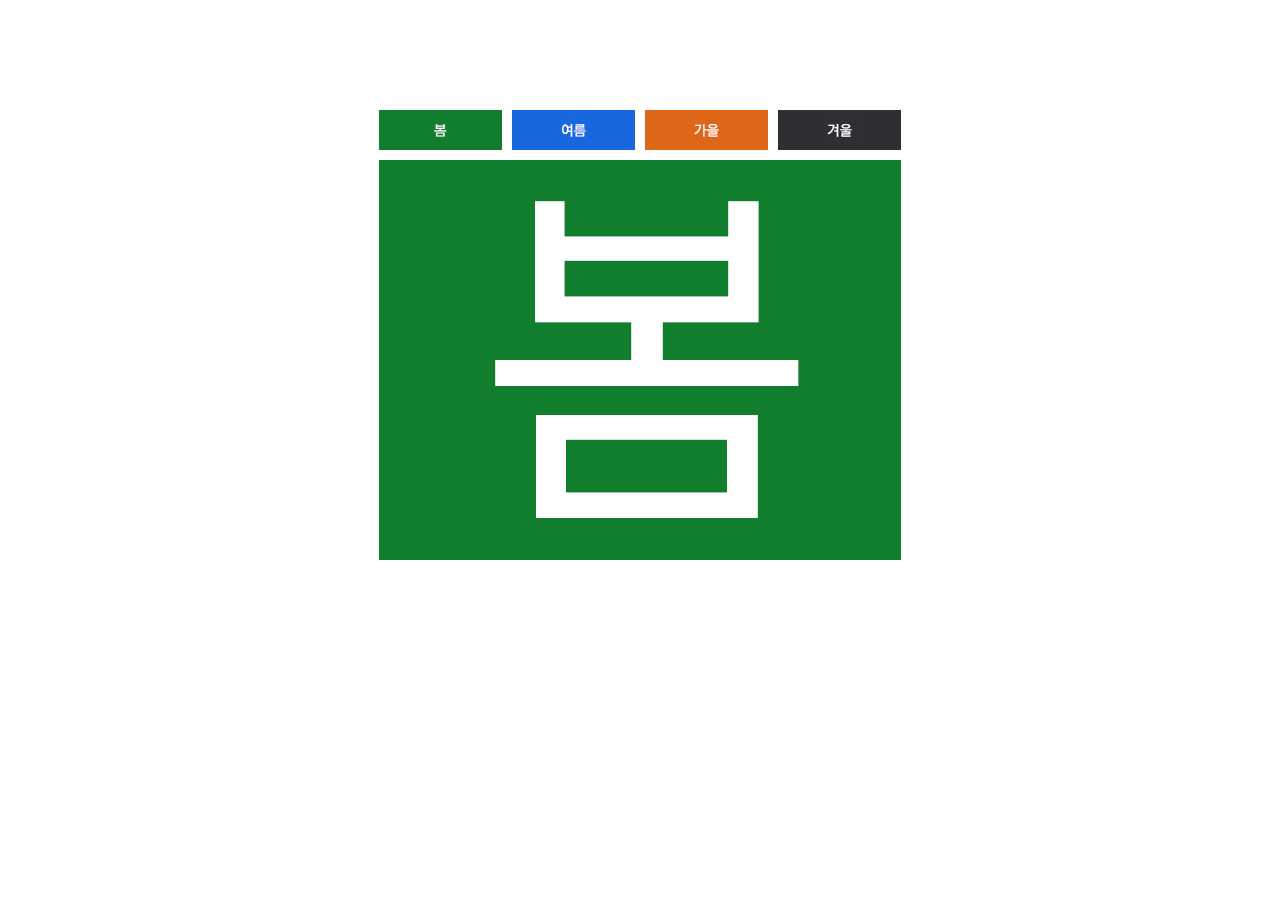
<file: 게시판/01_클래스의_값을_수정하여_이미지_바꾸기.html>
<!DOCTYPE html PUBLIC "-//W3C//DTD XHTML 1.0 Transitional//EN"
"http://www.w3.org/TR/xhtml1/DTD/xhtml1-transitional.dtd">

<html xmlns="http://www.w3.org/1999/xhtml" xml:lang="ko" lang="ko">
	<head>
		<meta http-equiv="Content-Type" content="text/html; charset=utf-8"/>
		<title>01_어트리뷰트의_값을_수정하여_이미지_바꾸기</title>
		<script type="text/javascript" src="js/jquery-1.9.1.min.js"></script>
		<style>
			html * { margin:0; padding:0; }
			body { padding:10px;  margin-top:100px;}
			body span { color:red; font-size: 30px; }
			p { margin-bottom: 20px;}
			#wrapper { width:522px; margin:0 auto; text-align:center;}
			li { float: left; list-style: none; margin-left: 10px;overflow:hidden; width:123px; height:40px;}
			li.first { margin-left:0px; }
            li a {display:block;  width:123px;}
			li a img {display:block;}
			#nav {width:522px; height:40px; margin: 0px auto 10px auto; }
			#image { 
                width:522px; height:400px; margin: 10px auto 0px auto; }
            
            #nav>ul>li>a {height: 40px;}
            
            #springBtn>a {background: url(images/btn1_2.jpg);}
            #summerBtn>a {background: url(images/btn2_2.jpg);}
            #fallBtn>a {background: url(images/btn3_2.jpg);}
            #winterBtn>a {background: url(images/btn4_2.jpg);}
            
            #springBtn>a.on {background: url(images/btn1_1.jpg);}
            #summerBtn>a.on {background: url(images/btn2_1.jpg);}
            #fallBtn>a.on {background: url(images/btn3_1.jpg);}
            #winterBtn>a.on {background: url(images/btn4_1.jpg);}
            
			#image.spring { background:url(images/spring.jpg);}
			#image.summer { background:url(images/summer.jpg);}
			#image.fall { background:url(images/fall.jpg);}
            #image.winter { background:url(images/winter.jpg);} 
		</style>
		<script>
			$(document).ready(function(){
				$('#nav > ul > #springBtn').bind('click', function(){
					$("#image").removeClass().addClass("spring");
                    $("#nav>ul>li>a").removeClass("on");
                    $("#springBtn>a").addClass("on");
				}); 
                //removeClass에서 괄호 안에 아무것도 없으면 다 지워버림.
                //내용이 있으면 그 내용만 지운다.
				
				$('#nav > ul > #summerBtn').bind('click', function(){
					$("#image").removeClass().addClass("summer");
                    $("#nav>ul>li>a").removeClass("on");
                    $("#summerBtn>a").addClass("on");
				});
				
				$('#nav > ul > #fallBtn').bind('click', function(){
					$("#image").removeClass().addClass("fall");
//                    $("#nav>ul>li>a").removeClass(function(){
//                       return "on"; 
//                    });
                    $("#nav>ul>li>a").removeClass("on");
                    $("#fallBtn>a").addClass("on");
				});
				
				$('#nav > ul > #winterBtn').bind('click', function(){
					$("#image").removeClass().addClass("winter");
                    $("#nav>ul>li>a").removeClass("on");
                    $("#winterBtn>a").addClass("on");
				});
			});
		</script>
	</head>
	
	<body>
	<div id="wrapper">
		<div id="nav">
			<ul>
				<li id="springBtn" class="first on">
					<a href="#">
<!--						<img src="images/btn1_2.jpg" />-->
					</a>
				</li>
				<li id="summerBtn">
					<a href="#">
<!--						<img src="images/btn2_2.jpg" />-->
					</a>
				</li>
				<li id="fallBtn">
					<a href="#">
<!--						<img src="images/btn3_2.jpg" />-->
					</a>
				</li>
				<li id="winterBtn">
					<a href="#">
<!--						<img src="images/btn4_2.jpg" />-->
					</a>
				</li>
			</ul>
		</div>
		<div id="image" class="spring"></div>
	</div>
	</body>
</html>
</file>
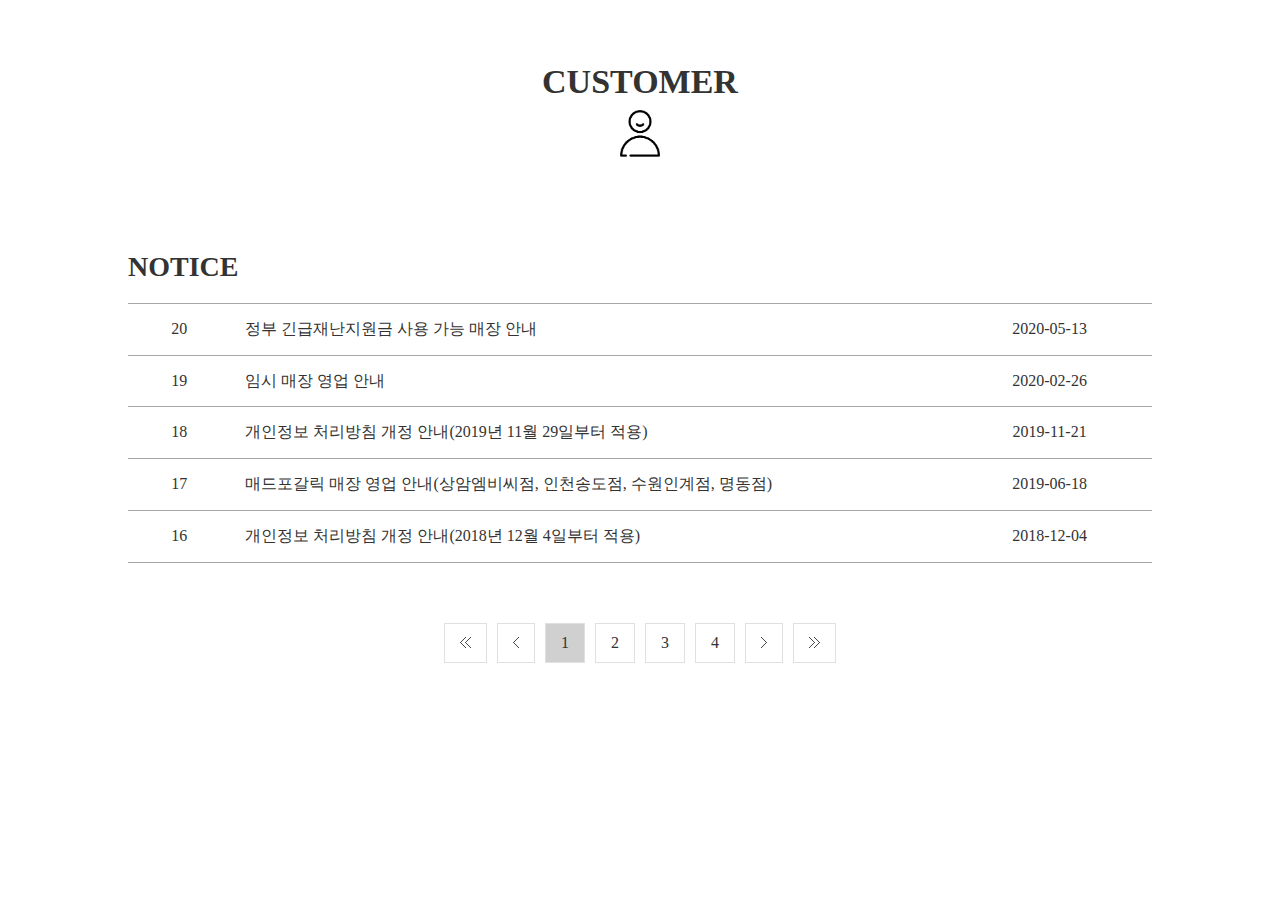
<file: 게시판/customer.html>
<!DOCTYPE html>
<html lang="en">
<head>
    <meta charset="UTF-8">
    <title>CUSTOMER</title>
    <meta name="viewport" content="width=device-width, initial-scale=1.0, minimum-scale=1.0,maximum-scale=1.0,user-scalable=no">
    <link rel="stylesheet" type="text/css" href="Basic/css/reset.css">
    
    <link rel="stylesheet" href="Basic/css/customer.css">
    <link rel="stylesheet" href="https://cdnjs.cloudflare.com/ajax/libs/font-awesome/5.8.2/css/all.min.css"/>
    
    <script src="Basic/js/jquery-3.4.1.min.js"></script>
    <script src="Basic/js/prefixfree.min.js"></script>
    <script>
        $(document).ready(function(){
            var num = 0,
                $button = $(".button1 > .page_wrap > .btn > a"),
                $layout = $(".table_layout1 > ul"),
                $left = $(".button1 > .page_wrap > .btnlb"),
                $right = $(".button1 > .page_wrap > .btnrb"),
                $first = $(".button1 > .page_wrap > .btnll"),
                $end = $(".button1 > .page_wrap > .btnrr");

            $button.click(function(){
                var i = $(this).index();
                
                $button.removeClass();
                $(".show_layout1 > .button1 > .page_wrap > .btn > a").eq(i).addClass("active");
                
                $layout.removeClass();
                $(".show_layout1 > ul").eq(i).addClass("list");
                num = i;
            });
 
            $left.click(function(e){
                e.preventDefault();
                console.log("1");
                num = num-1;
                if (num < 0) {
                    num = 0;
                    return; // 빠져나오기
                }
                motion();
            });
            
            $right.click(function(e){
                e.preventDefault();
                $listNum = $(".show_layout1 >.button1 > .page_wrap > .btn > a").length;
                console.log("$listNum:"+$listNum);
                num = num+1;
                if (num >= $listNum){
                    num = $listNum-1;
                    return;
                }
                motion();
            });
            function motion(){
                $button.removeClass();
                $(".show_layout1 > .button1 > .page_wrap > .btn > a").eq(num).addClass("active");
                
                $layout.removeClass();
                $(".show_layout1 > ul").eq(num).addClass("list");
//                num = i;         
            }
            
            $first.click(function(e){
                $button.removeClass();
                $(".show_layout1 > .button1 > .page_wrap > .btn > a").eq(0).addClass("active");
                $layout.removeClass();
                $(".show_layout1 > ul").eq(0).addClass("list");
                num=0;
            });
            $end.click(function(e){
                var a = $(".show_layout1 >.button1 > .page_wrap > .btn > a").length-1;
                $button.removeClass();
                $(".show_layout1 > .button > .page_wrap > .btn > a").eq(a).addClass("active");
                $layout.removeClass();
                $(".show_layout1 > ul").eq(a).addClass("list");
                num=a;
            })
        });
    </script>
    <script>
        $(document).ready(function(){
            var $menu = $("#menu_list ul li");
            var $layout = $(".table_layout1");
            
            
            $menu.click(function(){
                var i = $(this).index();
                
                $menu.removeClass("move_m");
                $(this).addClass("move_m");
                $layout.removeClass("show_layout1");
                $layout.eq(i).addClass("show_layout1");
                $(".table_layout1>ul").removeClass();
                $(".show_layout1>ul").eq(0).addClass("list");
                $(".show_layout1 > .button1 > .page_wrap > .btn > a").removeClass();
                $(".show_layout1 > .button1 > .page_wrap > .btn > a").eq(0).addClass("active");
            });
        });
    </script>
    
    <script>
        $(document).ready(function(){
            var num = 0,
                $button = $(".button2 > .page_wrap > .btn > a"),
                $layout = $(".table_layout2 > ul"),
                $left = $(".button2 > .page_wrap > .btnlb"),
                $right = $(".button2 > .page_wrap > .btnrb"),
                $first = $(".button2 > .page_wrap > .btnll"),
                $end = $(".button2 > .page_wrap > .btnrr");
                
            $button.click(function(){
                var i = $(this).index();
                $button.removeClass();
                $button.eq(i).addClass("active");
                $layout.removeClass();
                $layout.eq(i).addClass("list");
                num = i;
            });
            
            $left.click(function(e){
                e.preventDefault();
                num = num-1;
                if (num < 0) {
                    num = 0;
                    return; // 빠져나오기
                }
                motion();
            });
            
            $right.click(function(e){
                e.preventDefault();
                $listNum = $(".button2 > .page_wrap > .btn > a").length;
                num = num+1;
                if (num >= $listNum){
                    num = $listNum-1;
                    return;
                }
                motion();
            });
            function motion(){
                $button.removeClass();
                $button.eq(num).addClass("active");
                $layout.removeClass();
                $layout.eq(num).addClass("list");
            }
            
            $first.click(function(e){
                $button.removeClass();
                $button.eq(0).addClass("active");
                $layout.removeClass();
                $layout.eq(0).addClass("list");
                num=0;
            });
            $end.click(function(e){
                var a = $(".button2 > .page_wrap > .btn > a").length-1;
                $button.removeClass();
                $button.eq(a).addClass("active");
                $layout.removeClass();
                $layout.eq(a).addClass("list");
                num=a;
            })
        });
    </script>
</head>

<body>
    <header></header>
    <div id="m_header"></div>
    <div id="menu">
        <div id="menu_title">
            <h1>CUSTOMER</h1>
            <div><img src="sub_other_img/icon_customer.png" alt="customer icon"></div>
        </div>
        
        <div class="section section2">
           <h2>NOTICE</h2>
            <div class="table_layout table_layout2 show_layout2">
                <ul class="list">
                    <li class="table_tr">
                        <div class="num">20</div>
                        <div class="subject">정부 긴급재난지원금 사용 가능 매장 안내</div>
                        <div class="date">2020-05-13</div>
                    </li>
                    <li class="table_tr">
                        <div class="num">19</div>
                        <div class="subject">임시 매장 영업 안내</div>
                        <div class="date">2020-02-26</div>
                    </li>
                    <li class="table_tr">
                        <div class="num">18</div>
                        <div class="subject">개인정보 처리방침 개정 안내(2019년 11월 29일부터 적용)</div>
                        <div class="date">2019-11-21</div>
                    </li>
                    <li class="table_tr">
                        <div class="num">17</div>
                        <div class="subject">매드포갈릭 매장 영업 안내(상암엠비씨점, 인천송도점, 수원인계점, 명동점)</div>
                        <div class="date">2019-06-18</div>
                    </li>
                    <li class="table_tr">
                        <div class="num">16</div>
                        <div class="subject">개인정보 처리방침 개정 안내(2018년 12월 4일부터 적용)</div>
                        <div class="date">2018-12-04</div>
                    </li>
                </ul>
                <ul>
                    <li class="table_tr">
                        <div class="num">15</div>
                        <div class="subject">추석연휴 영업 안내</div>
                        <div class="date">2018-09-10</div>
                    </li>
                    <li class="table_tr">
                        <div class="num">14</div>
                        <div class="subject">홈페이지 & 앱 신규 서비스 오픈 시스템 점검 안내</div>
                        <div class="date">2018-09-05</div>
                    </li>
                    <li class="table_tr">
                        <div class="num">13</div>
                        <div class="subject">홈페이지 이용약관, 개인정보 처리방침, 위치기반 서비스 이용약관 개정 안내(2018년 9월 4일부터 적용) </div>
                        <div class="date">2018-08-06</div>
                    </li>
                    <li class="table_tr">
                        <div class="num">12</div>
                        <div class="subject">개인정보 처리방침 개정 안내(2018년 5월 1일부터 적용)</div>
                        <div class="date">2018-04-23</div>
                    </li>
                    <li class="table_tr">
                        <div class="num">11</div>
                        <div class="subject">제휴사 서비스(S-Diner 포인트)종료 안내</div>
                        <div class="date">2017-12-01</div>
                    </li>
                </ul>
                <ul>
                    <li class="table_tr">
                        <div class="num">10</div>
                        <div class="subject">개인정보 취급방침 개정 안내(2017년 9월 12일부터 적용)</div>
                        <div class="date">2017-09-05</div>
                    </li>
                    <li class="table_tr">
                        <div class="num">9</div>
                        <div class="subject">제휴사 서비스(신한카드 하이포인트) 종료 안내</div>
                        <div class="date">2017-02-21</div>
                    </li>
                    <li class="table_tr">
                        <div class="num">8</div>
                        <div class="subject">12월 멤버십 혜택 이용 안내</div>
                        <div class="date">2016-12-23</div>
                    </li>
                    <li class="table_tr">
                        <div class="num">7</div>
                        <div class="subject">홈페이지 이용 안내</div>
                        <div class="date">2016-10-20</div>
                    </li>
                    <li class="table_tr">
                        <div class="num">6</div>
                        <div class="subject">개인정보 취급방침 개정 안내(2016년 8월 23일부터 적용)</div>
                        <div class="date">2016-09-21</div>
                    </li>
                </ul>
                <ul>
                    <li class="table_tr">
                        <div class="num">5</div>
                        <div class="subject">개인정보 취급방침 개정 안내(2016년 4월 30일부터 적용)</div>
                        <div class="date">2016-03-25</div>
                    </li>
                    <li class="table_tr">
                        <div class="num">4</div>
                        <div class="subject">더 매드리워즈 멤버십 혜택 변경 안내</div>
                        <div class="date">2016-02-05</div>
                    </li>
                    <li class="table_tr">
                        <div class="num">3</div>
                        <div class="subject">개인정보 취급방침 개정 안내(2016년 1월 28일부터 적용)</div>
                        <div class="date">2016-01-21</div>
                    </li>
                    <li class="table_tr">
                        <div class="num">2</div>
                        <div class="subject">매드포갈릭 멤버십 THE MAD REWARDS 런칭!</div>
                        <div class="date">2015-03-16</div>
                    </li>
                    <li class="table_tr">
                        <div class="num">1</div>
                        <div class="subject">매드포갈릭 홈페이지 오픈!</div>
                        <div class="date">2015-03-16</div>
                    </li>
                </ul>
                <div class="button button2">
                    <div class="page_wrap">
                        <a href="javascript:;" class="btnll"><img src="sub_other_img/arrow_ll.gif" alt=""></a>
                        <a href="javascript:;" class="btnlb"><img src="sub_other_img/arrow_lb.gif" alt=""></a>
                        <span class="btn">
                            <a href="javascript:;" class="active">1</a>
                            <a href="javascript:;">2</a>
                            <a href="javascript:;">3</a>
                            <a href="javascript:;">4</a>
                        </span>
                        <a href="javascript:;" class="btnrb"><img src="sub_other_img/arrow_rb.gif" alt=""></a>
                        <a href="javascript:;" class="btnrr"><img src="sub_other_img/arrow_rr.gif" alt=""></a>
                    </div>
                </div>
            </div>
        </div>   
    </div>
    <footer></footer>
</body>
</html>
</file>
<file: 게시판/Basic/css/customer.css>
body {background: #ffffff; width: 100%; height: 100%;}
#menu {width: 80%; margin: 0 auto;}
#menu_title {width: 100%; margin: 0 auto;}
#menu_title h1 {text-align: center; padding-top: 7vh; font-size: 34px;}
#menu_title div {padding-top: 1vh; padding-bottom: 10vh; width: 40px; margin: 0 auto;}
#menu_title div img {width: 100%;}

.section {width: 100%; margin: 0 auto; overflow: hidden; background: #fff;}
.section1 {margin-top: 100px; margin-bottom: 100px;}
.section h2 {font-size: 28px; padding-bottom: 20px;}
#menu_list > ul {display: flex; text-align: center; padding-top: 20px; padding-bottom: 30px;}
#menu_list > ul > li {flex: 1; border-top: 1px solid #a6a6a6; padding: 15px 0px; margin: 0 10px; color: #a6a6a6; cursor: pointer; font-size: 16px;}
#menu_list > ul > li.move_m {font-weight: bold; border-top: 2px solid #212121; color: #212121;}

/*table_layout*/
.table_layout {display: none;}
.table_layout.show_layout1 {display: block;}
.table_layout.show_layout2 {display: block;}
.table_layout > ul {display: none;}
.table_layout > ul.list {display: table; width: 100%; border-top: 1px solid #a6a6a6;}
.table_layout > ul.list > li {display: table-row; cursor: pointer; line-height: 1.3}
.table_layout > ul.list > li > div {display: table-cell; vertical-align: middle; text-align: center; padding: 15px;}

/*table_tr*/
.table_layout > ul.list > li.table_tr > div {height: 50px; border-bottom: 1px solid #a6a6a6;}
.table_layout > ul.list > li.table_tr > div.subject {text-align:left !important;}
.table_layout > ul.list > li.table_tr:hover {background:#f9f9f9;}
.table_layout1 > ul > li .num {width: 20%;}
.table_layout2 > ul > li .num {width: 10%;}
.table_layout2 > ul > li .date {width: 20%;}

/*button*/
.button {overflow: hidden; width: 100%; text-align: center;}
.button .page_wrap {height: 47px; margin-top: 60px;}
.button .page_wrap a {padding: 10px 15px; border: 1px solid #e0e0e0; margin: 0 3px; display: inline-block;}
.button .page_wrap .btn a.active {background: #d0d0d0;}



/*        @media screen and (min-width:1280px) and (max-width:1599px) {}*/
@media screen and (min-width:1024px) and (max-width:1279px) {
    #menu_title h1 {text-align: center; padding-top: 7vh; font-size: 28px;}
    #menu_title div {padding-top: 1vh; padding-bottom: 7vh; width: 34px; margin: 0 auto;}
    .section h2 {font-size: 24px; padding-bottom: 18px;}
    .table_layout > ul.list > li.table_tr {font-size: 14px;}

        }
@media screen and (min-width:640px) and (max-width:1023px) {
    #menu {width: 90%; margin: 0 auto;}
    #menu_title h1 {text-align: center; padding-top: 7vh; font-size: 25px;}
    #menu_title div {padding-top: 1vh; padding-bottom: 5vh; width: 30px; margin: 0 auto;}
    .section1 {margin-top: 100px; margin-bottom: 100px;}
    .section h2 {font-size: 22px; padding-bottom: 15px;}
    .table_layout > ul.list > li.table_tr {font-size: 13px;}
        }
@media screen and (max-width:639px) {    
    #menu {width: 90%; margin: 0 auto;}
    #menu_title h1 {text-align: center; padding-top: 60px; font-size: 22px;}
    #menu_title div {padding-top: 1vh; padding-bottom: 5vh; margin: 0 auto; width: 20px;}
    #m_header_box div:nth-child(1) a img {display: none;}
    #m_header_box div:nth-child(2) a img {display: block;}
    #m_header_box ul #customer {display: block; position: absolute; right: 55px; top: 22px;}
    
    .section h2 {font-size: 18px; padding-bottom: 12px;}
    #menu_list > ul {display:block; width: 100%; text-align: center; padding-top: 20px; padding-bottom: 30px; overflow: hidden;}
    #menu_list > ul > li {flex: none; float: left; width: 50%; border-top: 0;  padding: 10px 0px; margin: 0 0px; color: #a6a6a6; cursor: pointer; background: #eeeeee; font-size: 12px;}
    #menu_list > ul > li:nth-child(1) {border-bottom: 1px solid #c6c6c6; border-right: 1px solid #c6c6c6;}
    #menu_list > ul > li:nth-child(2) {border-bottom: 1px solid #c6c6c6;}
    #menu_list > ul > li:nth-child(3) {border-right: 1px solid #c6c6c6;}
    #menu_list > ul > li.move_m {font-weight: 500; border-top: 0; color: #000000; background: #c6c6c6;}
    
    .table_layout > ul.list > li.table_tr > div {height: 40px;}
    .table_layout > ul.list > li.table_tr {font-size: 11px;}
    .button .page_wrap {height: 47px; margin-top: 40px;}
    .button .page_wrap a {padding: 4px 8px; border: 1px solid #e0e0e0; margin: 0 2px; display: inline-block;}
    .button .page_wrap span a {font-size: 13px; padding-top: 7px; padding-bottom: 5px;}
    .table_layout1 > ul > li .num {width: 30%; padding: 5px !important;}
    .table_layout1 > ul > li .subject {padding: 5px !important;}
    .table_layout2 > ul > li .num {width: 10%; padding: 5px !important;}
    .table_layout2 > ul > li .subject {padding: 5px !important;}
    .table_layout2 > ul > li .date {display: none !important;}
}
</file>
